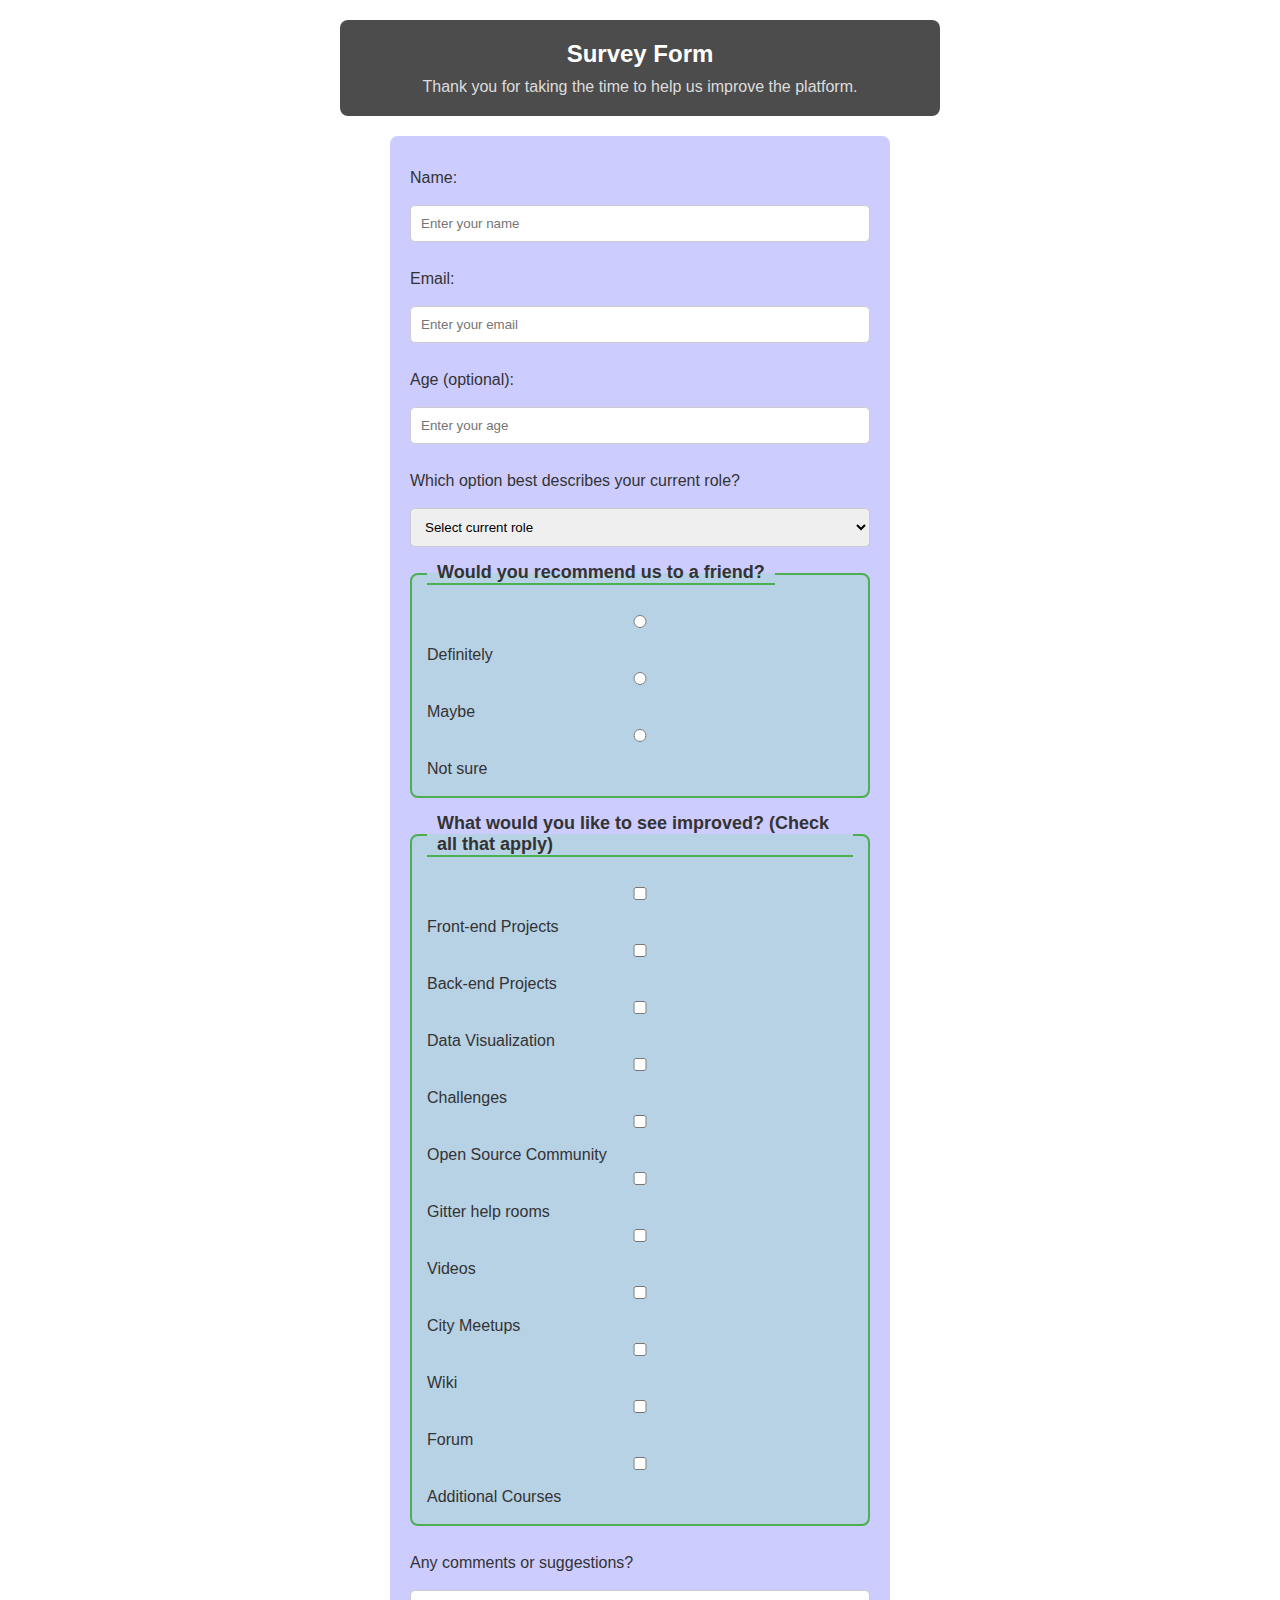
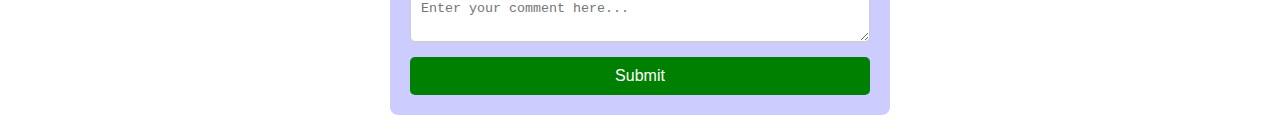
<file: index.html>
<!DOCTYPE html>
<html lang="en">
<head>
    <meta charset="UTF-8">
    <meta http-equiv="X-UA-Compatible" content="IE=edge">
    <meta name="viewport" content="width=device-width, initial-scale=1.0">
    <title>Survey Form</title>
    <link rel="stylesheet" href="styles.css">
</head>
<body>
    <!-- Header Section -->
    <div class="header">
        <h1 id="title">Survey Form</h1>
        <p id="description">Thank you for taking the time to help us improve the platform.</p>
    </div>

    <!-- Container for the form -->
    <div class="container">
        <form id="survey-form">
            <!-- Form fields -->
            <label id="name-label" for="name">Name:</label>
            <input type="text" id="name" placeholder="Enter your name" required>

            <label id="email-label" for="email">Email:</label>
            <input type="email" id="email" placeholder="Enter your email" required>

            <label id="number-label" for="number">Age (optional):</label>
            <input type="number" id="number" placeholder="Enter your age" min="0" max="150">

            <label for="dropdown">Which option best describes your current role?</label>
            <select id="dropdown" required>
                <option value="">Select current role</option>
                <option value="student">Student</option>
                <option value="job">Full-time job</option>
                <option value="learner">Full-time learner</option>
                <option value="preferNotToSay">Prefer not to say</option>
                <option value="other">Other</option>
            </select>

            <fieldset>
                <legend>Would you recommend us to a friend?</legend>
                <label><input type="radio" name="recommend" value="definitely" required> Definitely</label>
                <label><input type="radio" name="recommend" value="maybe"> Maybe</label>
                <label><input type="radio" name="recommend" value="notSure"> Not sure</label>
            </fieldset>

            <fieldset>
                <legend>What would you like to see improved? (Check all that apply)</legend>
                <label><input type="checkbox" name="improve" value="frontend"> Front-end Projects</label>
                <label><input type="checkbox" name="improve" value="backend"> Back-end Projects</label>
                <label><input type="checkbox" name="improve" value="dataVisualization"> Data Visualization</label>
                <label><input type="checkbox" name="improve" value="challenges"> Challenges</label>
                <label><input type="checkbox" name="improve" value="community"> Open Source Community</label>
                <label><input type="checkbox" name="improve" value="gitter"> Gitter help rooms</label>
                <label><input type="checkbox" name="improve" value="videos"> Videos</label>
                <label><input type="checkbox" name="improve" value="cityMeetups"> City Meetups</label>
                <label><input type="checkbox" name="improve" value="wiki"> Wiki</label>
                <label><input type="checkbox" name="improve" value="forum"> Forum</label>
                <label><input type="checkbox" name="improve" value="additionalCourses"> Additional Courses</label>
            </fieldset>

            <label for="comments">Any comments or suggestions?</label>
            <textarea id="comments" placeholder="Enter your comment here..."></textarea>

            <button type="submit" id="submit">Submit</button>
        </form>
    </div>
</body>
</html>
</file>
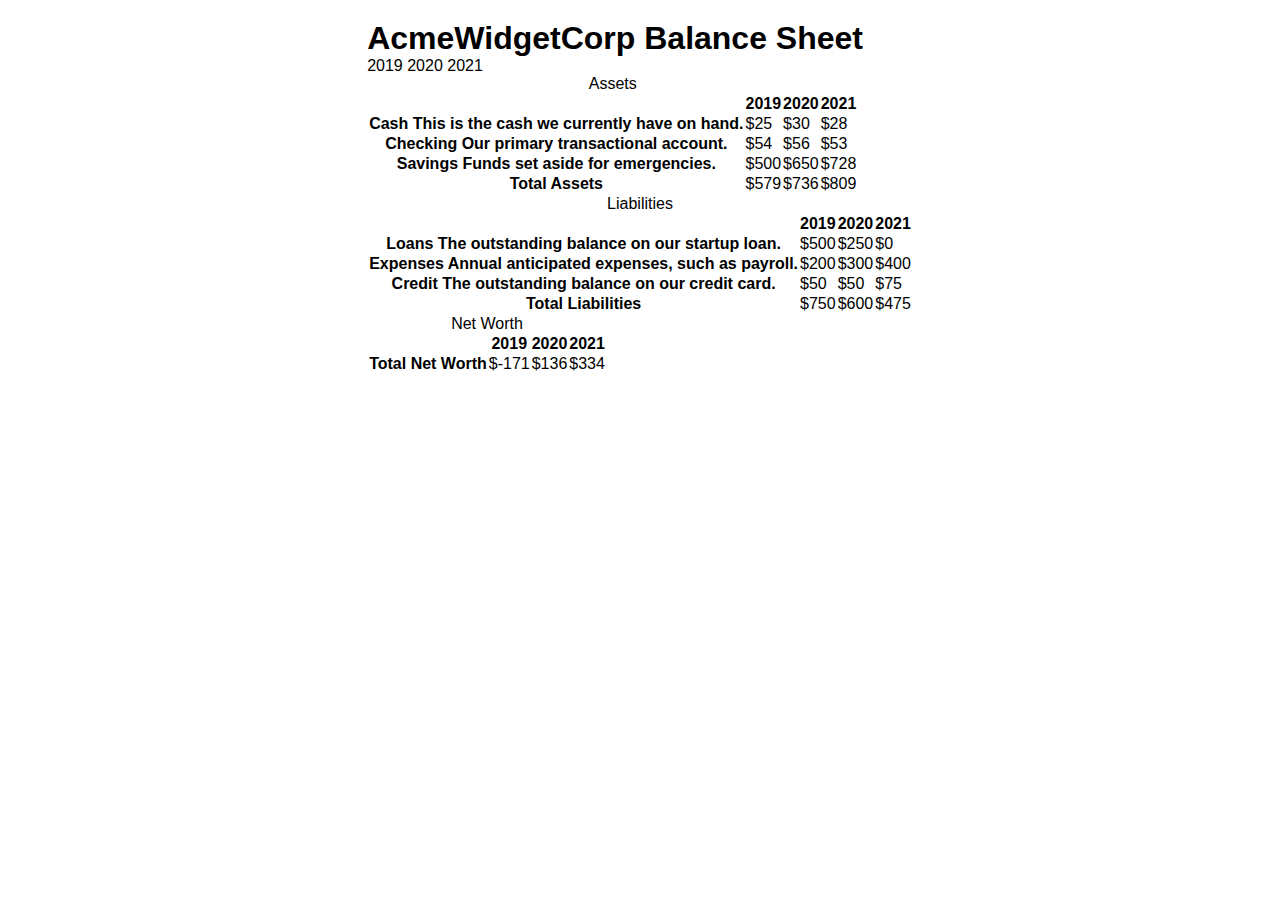
<file: new.html>
<!DOCTYPE html>
<html lang="en">
  <head>
    <meta charset="UTF-8">
    <meta name="viewport" content="width=device-width, initial-scale=1.0">
    <title>Balance Sheet</title>
    <link rel="stylesheet" href="./styles.css">
  </head>
  <body>
    <main>
      <section>
        <h1>
          <span class="flex">
            <span>AcmeWidgetCorp</span>
            <span>Balance Sheet</span>
          </span>
        </h1>
        <div id="years" aria-hidden="true">
          <span class="year">2019</span>
          <span class="year">2020</span>
          <span class="year">2021</span>
        </div>
        <div class="table-wrap">
          <table>
            <caption>Assets</caption>
            <thead>
              <tr>
                <td></td>
                <th><span class="sr-only year">2019</span></th>
                <th><span class="sr-only year">2020</span></th>
                <th class="current"><span class="sr-only year">2021</span></th>
              </tr>
            </thead>
            <tbody>
              <tr class="data">
                <th>Cash <span class="description">This is the cash we currently have on hand.</span></th>
                <td>$25</td>
                <td>$30</td>
                <td class="current">$28</td>
              </tr>
              <tr class="data">
                <th>Checking <span class="description">Our primary transactional account.</span></th>
                <td>$54</td>
                <td>$56</td>
                <td class="current">$53</td>
              </tr>
              <tr class="data">
                <th>Savings <span class="description">Funds set aside for emergencies.</span></th>
                <td>$500</td>
                <td>$650</td>
                <td class="current">$728</td>
              </tr>
              <tr class="total">
                <th>Total <span class="sr-only">Assets</span></th>
                <td>$579</td>
                <td>$736</td>
                <td class="current">$809</td>
              </tr>
            </tbody>
          </table>
          <table>
            <caption>Liabilities</caption>
            <thead>
              <tr>
              <td></td>
              <th><span class="sr-only">2019</span></th>
              <th><span class="sr-only">2020</span></th>
              <th><span class="sr-only">2021</span></th>
              </tr>
            </thead>
            <tbody>
              <tr class="data">
                <th>Loans <span class="description">The outstanding balance on our startup loan.</span></th>
                <td>$500</td>
                <td>$250</td>
                <td class="current">$0</td>
              </tr>
              <tr class="data">
                <th>Expenses <span class="description">Annual anticipated expenses, such as payroll.</span></th>
                <td>$200</td>
                <td>$300</td>
                <td class="current">$400</td>
              </tr>
              <tr class="data">
                <th>Credit <span class="description">The outstanding balance on our credit card.</span></th>
                <td>$50</td>
                <td>$50</td>
                <td class="current">$75</td>
              </tr>
              <tr class="total">
                <th>Total <span class="sr-only">Liabilities</span></th>
                <td>$750</td>
                <td>$600</td>
                <td class="current">$475</td>
              </tr>
            </tbody>
          </table>
          <table>
            <caption>Net Worth</caption>
            <thead>
              <tr>
              <td></td>
              <th><span class="sr-only">2019</span></th>
              <th><span class="sr-only">2020</span></th>
              <th><span class="sr-only">2021</span></th>
              </tr>
            </thead>
            <tbody>
              <tr class="total">
                <th>Total <span class="sr-only">Net Worth</span></th>
                <td>$-171</td>
                <td>$136</td>
                <td class="current">$334</td>
              </tr>
            </tbody>
          </table>
        </div>
      </section>
    </main>
  </body>
</html>
</file>
<file: styles.css>
/* CSS Reset */
* {
    margin: 0;
    padding: 0;
    box-sizing: border-box;
}

/* General body styling */
body {
    font-family: Arial, sans-serif;
    background: url('https://www.google.com/url?sa=i&url=https%3A%2F%2Fwww.timeout.com%2Fnewyork%2Fthings-to-do%2Fbest-coding-classes-in-nyc&psig=AOvVaw2LPN3qM7D4bLLilZ8KRYax&ust=1724487934277000&source=images&cd=vfe&opi=89978449&ved=0CBQQjRxqFwoTCJDnga3YiogDFQAAAAAdAAAAABAE') no-repeat center center fixed; /* Replace 'background-image.jpg' with your image URL or path */
    background-size: cover; /* Ensure the background covers the whole page */
    display: flex;
    flex-direction: column;
    align-items: center;
    justify-content: flex-start;
    min-height: 100vh;
    padding: 20px;
    position: relative; /* Make sure the body content is positioned correctly */
}

/* Header styles */
.header {
    text-align: center;
    color: white;
    padding: 20px;
    background-color: rgba(0, 0, 0, 0.7); /* Semi-transparent black background for header */
    border-radius: 8px;
    width: 100%;
    max-width: 600px;
    margin-bottom: 20px;
}

/* Header text styles */
.header h1 {
    font-size: 24px;
    margin-bottom: 10px;
}

.header p {
    font-size: 16px;
    color: #ddd;
}

/* Form container */
.container {
    width: 100%;
    max-width: 500px; /* Set the width of the form container */
    background-color: rgba(0, 0, 255, 0.2); /* Transparent blue background */
    padding: 20px;
    border-radius: 8px;
    margin: 0 auto; /* Center the form on the page */
}

/* Form styling */
form {
    display: flex;
    flex-direction: column;
}

/* Form input and label styling */
label {
    margin-top: 10px;
    color: #333;
}

input, select, textarea {
    margin-top: 5px;
    padding: 10px;
    border-radius: 5px;
    border: 1px solid #ccc;
    margin-bottom: 15px;
    width: 100%;
}

textarea {
    resize: vertical;
}

/* Improved styling for fieldsets */
fieldset {
    border: 2px solid #4CAF50; /* Green border */
    border-radius: 8px;
    padding: 15px;
    margin-bottom: 15px;
    background-color: rgba(0, 255, 0, 0.1); /* Light green background */
}

legend {
    font-weight: bold;
    color: #333;
    font-size: 18px;
    padding: 0 10px;
    border-bottom: 2px solid #4CAF50; /* Green underline */
    margin-bottom: 10px;
}

/* Improved styling for checkboxes */
label input[type="checkbox"] {
    margin-right: 10px;
}

label {
    margin-bottom: 10px;
    font-size: 1em;
    line-height: 1.5;
}

/* Button styling */
button {
    background-color: green;
    color: white;
    padding: 10px;
    border: none;
    border-radius: 5px;
    cursor: pointer;
    font-size: 16px;
}

button:hover {
    background-color: darkgreen;
}
</file>
